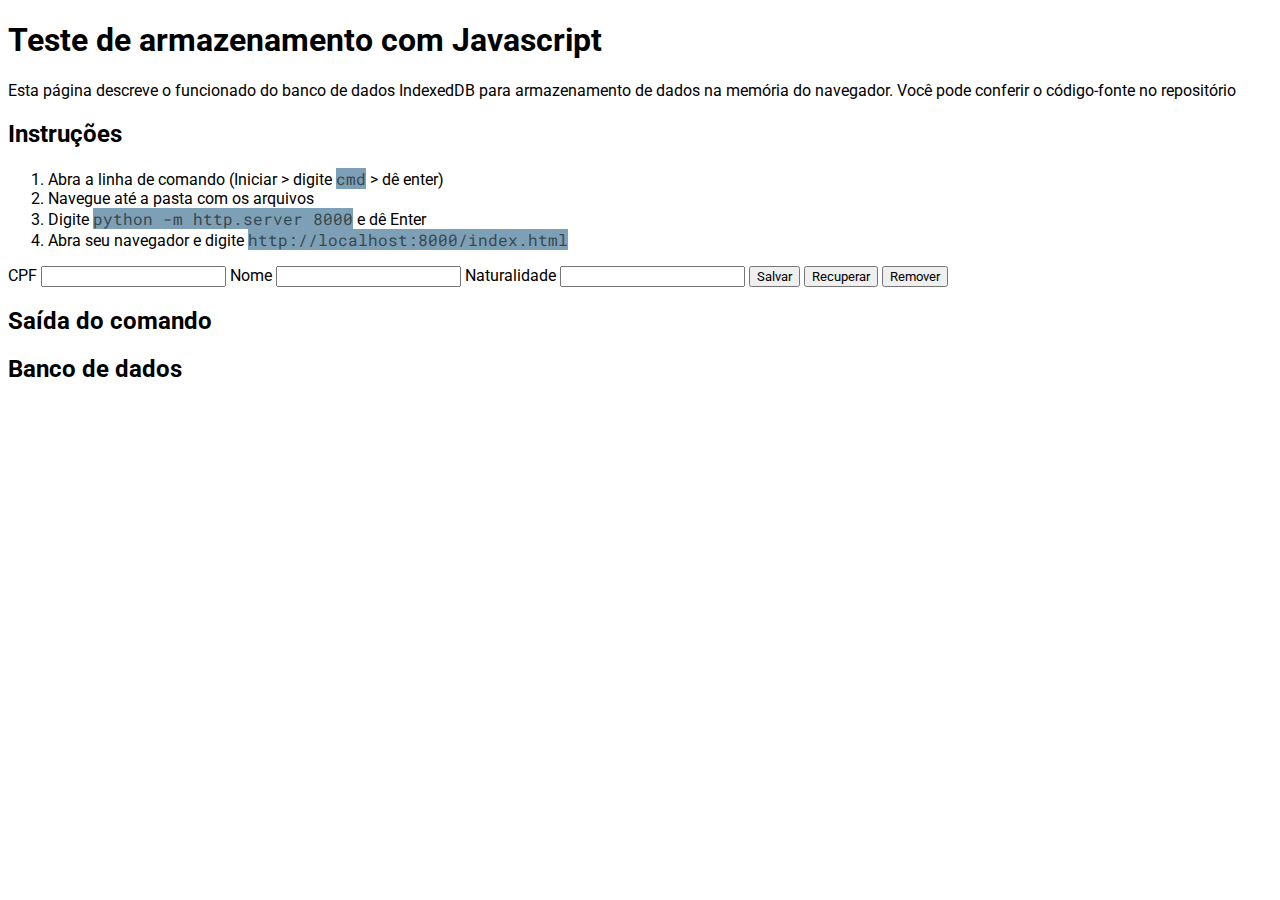
<file: index.html>
<!DOCTYPE html>
<html>
<head>
    <meta charset="utf-8">
    <title>Teste armazenamento Javascript</title>
    <link href="https://cdn.jsdelivr.net/npm/bootstrap@5.0.2/dist/css/bootstrap.min.css" rel="stylesheet"
          integrity="sha384-EVSTQN3/azprG1Anm3QDgpJLIm9Nao0Yz1ztcQTwFspd3yD65VohhpuuCOmLASjC" crossorigin="anonymous">
    <link rel="stylesheet" href="style.css">
</head>
<body>
<div class="container">
    <div class="row">
        <div class="col-12">
            <h1>Teste de armazenamento com Javascript</h1>

            Esta página descreve o funcionado do banco de dados IndexedDB para armazenamento de dados na memória do
            navegador. Você pode conferir o código-fonte no repositório

            <h2>Instruções</h2>

            <ol>
                <li>Abra a linha de comando (Iniciar > digite <code>cmd</code> > dê enter)</li>
                <li>Navegue até a pasta com os arquivos</li>
                <li>Digite <code>python -m http.server 8000</code> e dê Enter</li>
                <li>Abra seu navegador e digite <code>http://localhost:8000/index.html</code></li>
            </ol>

            <form onsubmit="return false;">
                <label for="pessoa_cpf">CPF</label>
                <input type="text" id="pessoa_cpf">

                <label for="pessoa_nome">Nome</label>
                <input type="text" id="pessoa_nome">

                <label for="pessoa_naturalidade">Naturalidade</label>
                <input type="text" id="pessoa_naturalidade">


                <button type="button" onclick="saveItem()">Salvar</button>
                <button type="button" onclick="loadItem()">Recuperar</button>
                <button type="button" onclick="removeItem()">Remover</button>

                <h2>Saída do comando</h2>
                <pre id="output"></pre>

                <h2>Banco de dados</h2>
                <pre id="db"></pre>
            </form>
        </div>
    </div>
</div>
</body>
<script src="https://cdn.jsdelivr.net/npm/bootstrap@5.0.2/dist/js/bootstrap.bundle.min.js"
        integrity="sha384-MrcW6ZMFYlzcLA8Nl+NtUVF0sA7MsXsP1UyJoMp4YLEuNSfAP+JcXn/tWtIaxVXM"
        crossorigin="anonymous"></script>
<script src="script.js"></script>
<script type="application/javascript">
    let dh = null;

    // Wait for the DOM to be fully loaded before initializing
    document.addEventListener('DOMContentLoaded', function() {
        dh = new DataHandler();
    });

    function saveItem() {
        if (!dh || !dh.isReady()) {
            document.getElementById("output").textContent = "Banco de dados não está pronto. Aguarde...";
            return;
        }

        const cpf = document.getElementById("pessoa_cpf").value;
        const nome = document.getElementById("pessoa_nome").value;
        const naturalidade = document.getElementById("pessoa_naturalidade").value;

        if (!cpf) {
            document.getElementById("output").textContent = "Chave não pode estar vazia!";
            return;
        }

        let pessoa = {"nome": nome, "cpf": cpf, "naturalidade": naturalidade};

        console.log(pessoa);
        dh.saveItem(pessoa, writeMessage);
        dh.loadAll(showDB);
    }

    function loadItem() {
        if (!dh || !dh.isReady()) {
            document.getElementById("output").textContent = "Banco de dados não está pronto. Aguarde...";
            return;
        }

        const cpf = document.getElementById("pessoa_cpf").value;
        if (!cpf) {
            writeMessage('O campo CPF não pode estar vazio!')
            return;
        }

        console.log('CPF: ' + cpf);
        dh.loadItem(cpf, writeMessage);
        dh.loadAll(showDB);
    }

    function removeItem() {
        if (!dh || !dh.isReady()) {
            document.getElementById("output").textContent = "Banco de dados não está pronto. Aguarde...";
            return;
        }

        const cpf = document.getElementById("pessoa_cpf").value;
        if (!cpf) {
            writeMessage('O campo CPF não pode estar vazio!')
            return;
        }

        console.log('CPF: ' + cpf);
        dh.removeItem(cpf, writeMessage);
        dh.loadAll(showDB);
    }

    function writeMessage(message) {
        document.getElementById("output").textContent = message;
    }

    function showDB(message) {
        document.getElementById("db").textContent = message;
    }

</script>
</html>
</file>
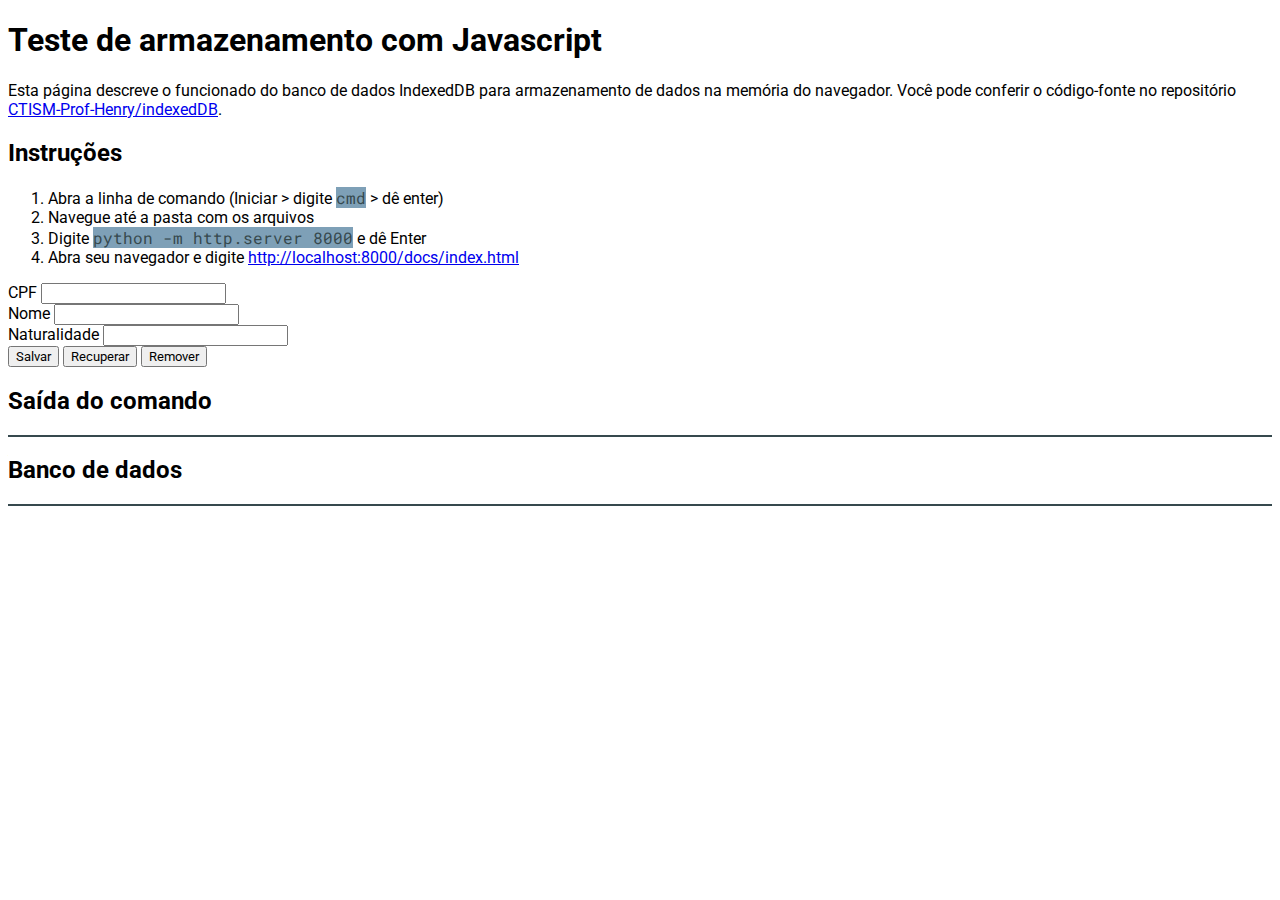
<file: docs/index.html>
<!DOCTYPE html>
<html>
<head>
    <meta charset="utf-8">
    <title>Teste armazenamento Javascript</title>
    <link href="https://cdn.jsdelivr.net/npm/bootstrap@5.0.2/dist/css/bootstrap.min.css" rel="stylesheet"
          integrity="sha384-EVSTQN3/azprG1Anm3QDgpJLIm9Nao0Yz1ztcQTwFspd3yD65VohhpuuCOmLASjC" crossorigin="anonymous">
    <link rel="stylesheet" href="style.css">
</head>
<body>
<div class="container">
    <div class="row">
        <div class="col-12">
            <div class="row">
                <div class="col-12">
                    <h1>Teste de armazenamento com Javascript</h1>
                </div>
            </div>
            <div class="row">
                <div class="col-12">
                    <p class="lead">
                        Esta página descreve o funcionado do banco de dados IndexedDB para armazenamento de dados na memória do
                        navegador. Você pode conferir o código-fonte no repositório
                        <a href="https://github.com/CTISM-Prof-Henry/indexedDB">CTISM-Prof-Henry/indexedDB</a>.</p>
                </div>
            </div>
            <div class="row">
                <div class="col-12">
                    <h2>Instruções</h2>
                </div>
            </div>
            <div class="row">
                <div class="col-12">
                    <ol>
                        <li>Abra a linha de comando (Iniciar > digite <code>cmd</code> > dê enter)</li>
                        <li>Navegue até a pasta com os arquivos</li>
                        <li>Digite <code>python -m http.server 8000</code> e dê Enter</li>
                        <li>Abra seu navegador e digite
                            <a href="http://localhost:8000/docs/index.html">http://localhost:8000/docs/index.html</a>
                        </li>
                    </ol>

                </div>
            </div>
            <div class="row">
                <div class="col-4">
                    <form onsubmit="return false;">
                        <div class="row">
                            <div class="col-12">
                                <div class="input-group mb-3">
                                    <span class="input-group-text" id="pessoa_cpf_label">CPF</span>
                                    <input type="text" id="pessoa_cpf" class="form-control">
                                </div>
                                <div class="input-group mb-3">
                                    <span class="input-group-text" id="pessoa_cpf_nome">Nome</span>
                                    <input type="text" id="pessoa_nome" class="form-control">
                                </div>
                                <div class="input-group mb-3">
                                    <span class="input-group-text" id="pessoa_cpf_naturalidade">Naturalidade</span>
                                    <input type="text" id="pessoa_naturalidade" class="form-control">
                                </div>
                            </div>
                        </div>
                        <div class="row">
                            <div class="col-12 text-end">
                                <button type="button" class="btn btn-success" onclick="saveItem()">Salvar</button>
                                <button type="button" class="btn btn-primary" onclick="loadItem()">Recuperar</button>
                                <button type="button" class="btn btn-danger" onclick="removeItem()">Remover</button>
                            </div>
                        </div>
                    </form>
                </div>
                <div class="col-8"></div>
            </div>

            <div class="row">
                <div class="col-6">
                    <h2>Saída do comando</h2>
                    <code id="output" class="codeblock"></code>
                </div>
                <div class="col-6">
                    <h2>Banco de dados</h2>
                    <code id="db" class="codeblock"></code>
                </div>
            </div>
        </div>
    </div>
</div>
</body>
<script src="https://cdn.jsdelivr.net/npm/bootstrap@5.0.2/dist/js/bootstrap.bundle.min.js"
        integrity="sha384-MrcW6ZMFYlzcLA8Nl+NtUVF0sA7MsXsP1UyJoMp4YLEuNSfAP+JcXn/tWtIaxVXM"
        crossorigin="anonymous"></script>
<script src="script.js"></script>
<script type="application/javascript">
    function saveItem() {
        if (!dh || !dh.isReady()) {
            document.getElementById("output").textContent = "Banco de dados não está pronto. Aguarde...";
            return;
        }

        const cpf = document.getElementById("pessoa_cpf").value;
        const nome = document.getElementById("pessoa_nome").value;
        const naturalidade = document.getElementById("pessoa_naturalidade").value;

        if (!cpf) {
            document.getElementById("output").textContent = "Chave não pode estar vazia!";
            return;
        }

        let pessoa = {"nome": nome, "cpf": cpf, "naturalidade": naturalidade};

        console.log(pessoa);
        dh.saveItem(pessoa, writeMessage);
        dh.loadAll(showDB);
    }

    function loadItem() {
        if (!dh || !dh.isReady()) {
            document.getElementById("output").textContent = "Banco de dados não está pronto. Aguarde...";
            return;
        }

        const cpf = document.getElementById("pessoa_cpf").value;
        if (!cpf) {
            writeMessage('O campo CPF não pode estar vazio!')
            return;
        }

        console.log('CPF: ' + cpf);
        dh.loadItem(cpf, writeMessage);
        dh.loadAll(showDB);
    }

    function removeItem() {
        if (!dh || !dh.isReady()) {
            document.getElementById("output").textContent = "Banco de dados não está pronto. Aguarde...";
            return;
        }

        const cpf = document.getElementById("pessoa_cpf").value;
        if (!cpf) {
            writeMessage('O campo CPF não pode estar vazio!')
            return;
        }

        console.log('CPF: ' + cpf);
        dh.removeItem(cpf, writeMessage);
        dh.loadAll(showDB);
    }

    function writeMessage(message) {
        document.getElementById("output").textContent = message;
    }

    function showDB(message) {
        document.getElementById("db").textContent = message;
    }

    let dh = null;

    // carrega o banco de dados depois que a página carregar por completo
    document.addEventListener('DOMContentLoaded', function () {
        dh = new DataHandler();
        dh.loadAll(showDB);
    });

</script>
</html>
</file>
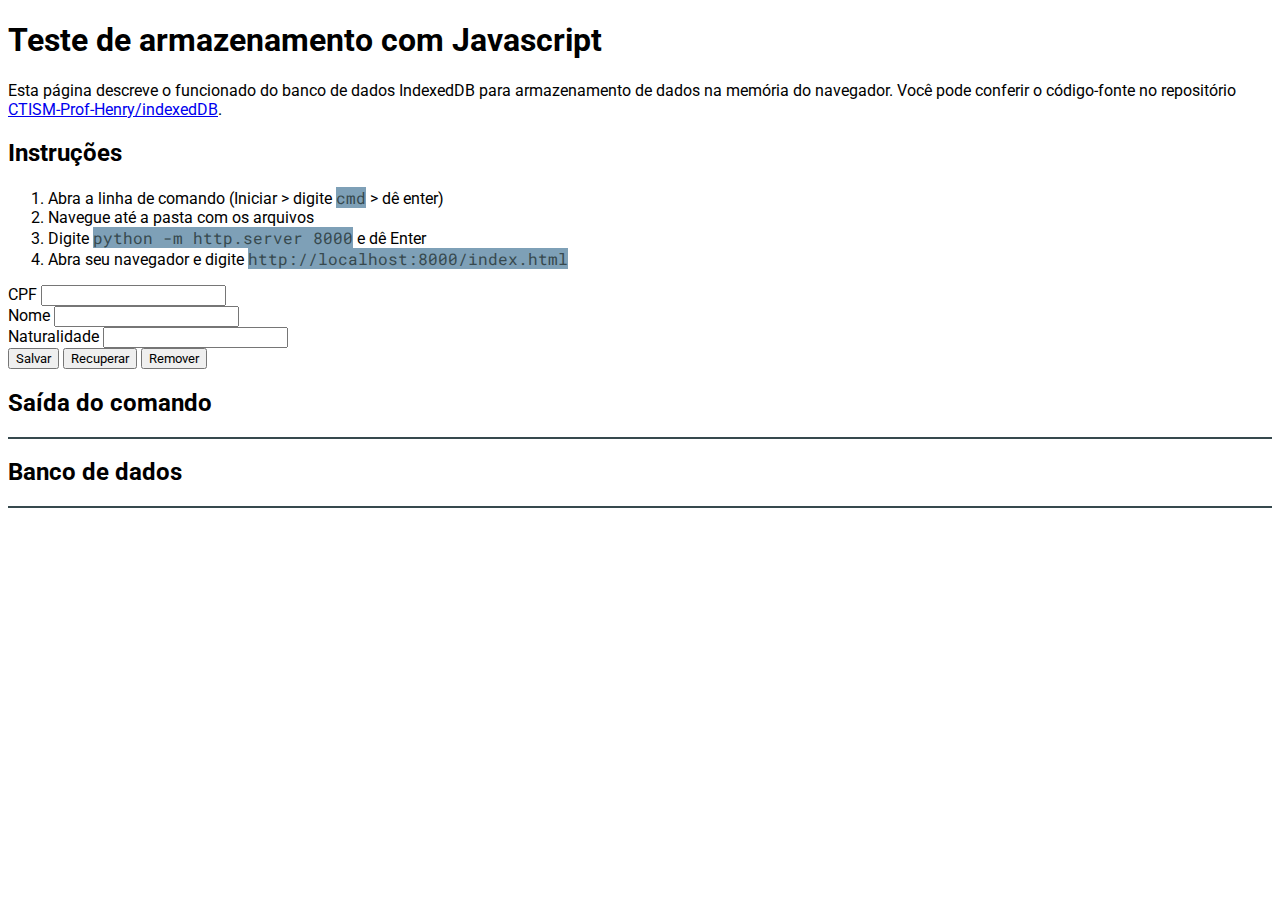
<file: html/index.html>
<!DOCTYPE html>
<html>
<head>
    <meta charset="utf-8">
    <title>Teste armazenamento Javascript</title>
    <link href="https://cdn.jsdelivr.net/npm/bootstrap@5.0.2/dist/css/bootstrap.min.css" rel="stylesheet"
          integrity="sha384-EVSTQN3/azprG1Anm3QDgpJLIm9Nao0Yz1ztcQTwFspd3yD65VohhpuuCOmLASjC" crossorigin="anonymous">
    <link rel="stylesheet" href="style.css">
</head>
<body>
<div class="container">
    <div class="row">
        <div class="col-12">
            <div class="row">
                <div class="col-12">
                    <h1>Teste de armazenamento com Javascript</h1>
                </div>
            </div>
            <div class="row">
                <div class="col-12">
                    <p class="lead">
                        Esta página descreve o funcionado do banco de dados IndexedDB para armazenamento de dados na memória do
                        navegador. Você pode conferir o código-fonte no repositório
                        <a href="https://github.com/CTISM-Prof-Henry/indexedDB">CTISM-Prof-Henry/indexedDB</a>.</p>
                </div>
            </div>
            <div class="row">
                <div class="col-12">
                    <h2>Instruções</h2>
                </div>
            </div>
            <div class="row">
                <div class="col-12">
                    <ol>
                        <li>Abra a linha de comando (Iniciar > digite <code>cmd</code> > dê enter)</li>
                        <li>Navegue até a pasta com os arquivos</li>
                        <li>Digite <code>python -m http.server 8000</code> e dê Enter</li>
                        <li>Abra seu navegador e digite <code>http://localhost:8000/index.html</code></li>
                    </ol>

                </div>
            </div>
            <div class="row">
                <div class="col-4">
                    <form onsubmit="return false;">
                        <div class="row">
                            <div class="col-12">
                                <div class="input-group mb-3">
                                    <span class="input-group-text" id="pessoa_cpf_label">CPF</span>
                                    <input type="text" id="pessoa_cpf" class="form-control">
                                </div>
                                <div class="input-group mb-3">
                                    <span class="input-group-text" id="pessoa_cpf_nome">Nome</span>
                                    <input type="text" id="pessoa_nome" class="form-control">
                                </div>
                                <div class="input-group mb-3">
                                    <span class="input-group-text" id="pessoa_cpf_naturalidade">Naturalidade</span>
                                    <input type="text" id="pessoa_naturalidade" class="form-control">
                                </div>
                            </div>
                        </div>
                        <div class="row">
                            <div class="col-12 text-end">
                                <button type="button" class="btn btn-success" onclick="saveItem()">Salvar</button>
                                <button type="button" class="btn btn-primary" onclick="loadItem()">Recuperar</button>
                                <button type="button" class="btn btn-danger" onclick="removeItem()">Remover</button>
                            </div>
                        </div>
                    </form>
                </div>
                <div class="col-8"></div>
            </div>

            <div class="row">
                <div class="col-6">
                    <h2>Saída do comando</h2>
                    <code id="output" class="codeblock"></code>
                </div>
                <div class="col-6">
                    <h2>Banco de dados</h2>
                    <code id="db" class="codeblock"></code>
                </div>
            </div>
        </div>
    </div>
</div>
</body>
<script src="https://cdn.jsdelivr.net/npm/bootstrap@5.0.2/dist/js/bootstrap.bundle.min.js"
        integrity="sha384-MrcW6ZMFYlzcLA8Nl+NtUVF0sA7MsXsP1UyJoMp4YLEuNSfAP+JcXn/tWtIaxVXM"
        crossorigin="anonymous"></script>
<script src="script.js"></script>
<script type="application/javascript">
    function saveItem() {
        if (!dh || !dh.isReady()) {
            document.getElementById("output").textContent = "Banco de dados não está pronto. Aguarde...";
            return;
        }

        const cpf = document.getElementById("pessoa_cpf").value;
        const nome = document.getElementById("pessoa_nome").value;
        const naturalidade = document.getElementById("pessoa_naturalidade").value;

        if (!cpf) {
            document.getElementById("output").textContent = "Chave não pode estar vazia!";
            return;
        }

        let pessoa = {"nome": nome, "cpf": cpf, "naturalidade": naturalidade};

        console.log(pessoa);
        dh.saveItem(pessoa, writeMessage);
        dh.loadAll(showDB);
    }

    function loadItem() {
        if (!dh || !dh.isReady()) {
            document.getElementById("output").textContent = "Banco de dados não está pronto. Aguarde...";
            return;
        }

        const cpf = document.getElementById("pessoa_cpf").value;
        if (!cpf) {
            writeMessage('O campo CPF não pode estar vazio!')
            return;
        }

        console.log('CPF: ' + cpf);
        dh.loadItem(cpf, writeMessage);
        dh.loadAll(showDB);
    }

    function removeItem() {
        if (!dh || !dh.isReady()) {
            document.getElementById("output").textContent = "Banco de dados não está pronto. Aguarde...";
            return;
        }

        const cpf = document.getElementById("pessoa_cpf").value;
        if (!cpf) {
            writeMessage('O campo CPF não pode estar vazio!')
            return;
        }

        console.log('CPF: ' + cpf);
        dh.removeItem(cpf, writeMessage);
        dh.loadAll(showDB);
    }

    function writeMessage(message) {
        document.getElementById("output").textContent = message;
    }

    function showDB(message) {
        document.getElementById("db").textContent = message;
    }

    let dh = null;

    // carrega o banco de dados depois que a página carregar por completo
    document.addEventListener('DOMContentLoaded', function () {
        dh = new DataHandler();
        dh.loadAll(showDB);
    });

</script>
</html>
</file>
<file: style.css>
@import url('https://fonts.googleapis.com/css2?family=Roboto:ital,wght@0,100..900;1,100..900&family=Zen+Old+Mincho&display=swap');
@import url('https://fonts.googleapis.com/css2?family=Roboto+Mono:ital,wght@0,100..700;1,100..700&display=swap');

* {
	font-family: "Roboto", serif;
}

code {
	font-family: "Roboto Mono", monospace;
	background: #7EA0B7;
	color: #36494E;
}

code.codeblock {
	display: block;
	white-space: pre-wrap;
}
</file>
<file: docs/style.css>
@import url('https://fonts.googleapis.com/css2?family=Roboto:ital,wght@0,100..900;1,100..900&family=Zen+Old+Mincho&display=swap');
@import url('https://fonts.googleapis.com/css2?family=Roboto+Mono:ital,wght@0,100..700;1,100..700&display=swap');

* {
	font-family: "Roboto", serif;
}

code {
	font-family: "Roboto Mono", monospace;
	background: #7EA0B7;
	color: #36494E;
}

code.codeblock {
	display: block;
	white-space: pre-wrap;
	border: 1px solid #36494E;
}
</file>
<file: html/style.css>
@import url('https://fonts.googleapis.com/css2?family=Roboto:ital,wght@0,100..900;1,100..900&family=Zen+Old+Mincho&display=swap');
@import url('https://fonts.googleapis.com/css2?family=Roboto+Mono:ital,wght@0,100..700;1,100..700&display=swap');

* {
	font-family: "Roboto", serif;
}

code {
	font-family: "Roboto Mono", monospace;
	background: #7EA0B7;
	color: #36494E;
}

code.codeblock {
	display: block;
	white-space: pre-wrap;
	border: 1px solid #36494E;
}
</file>
